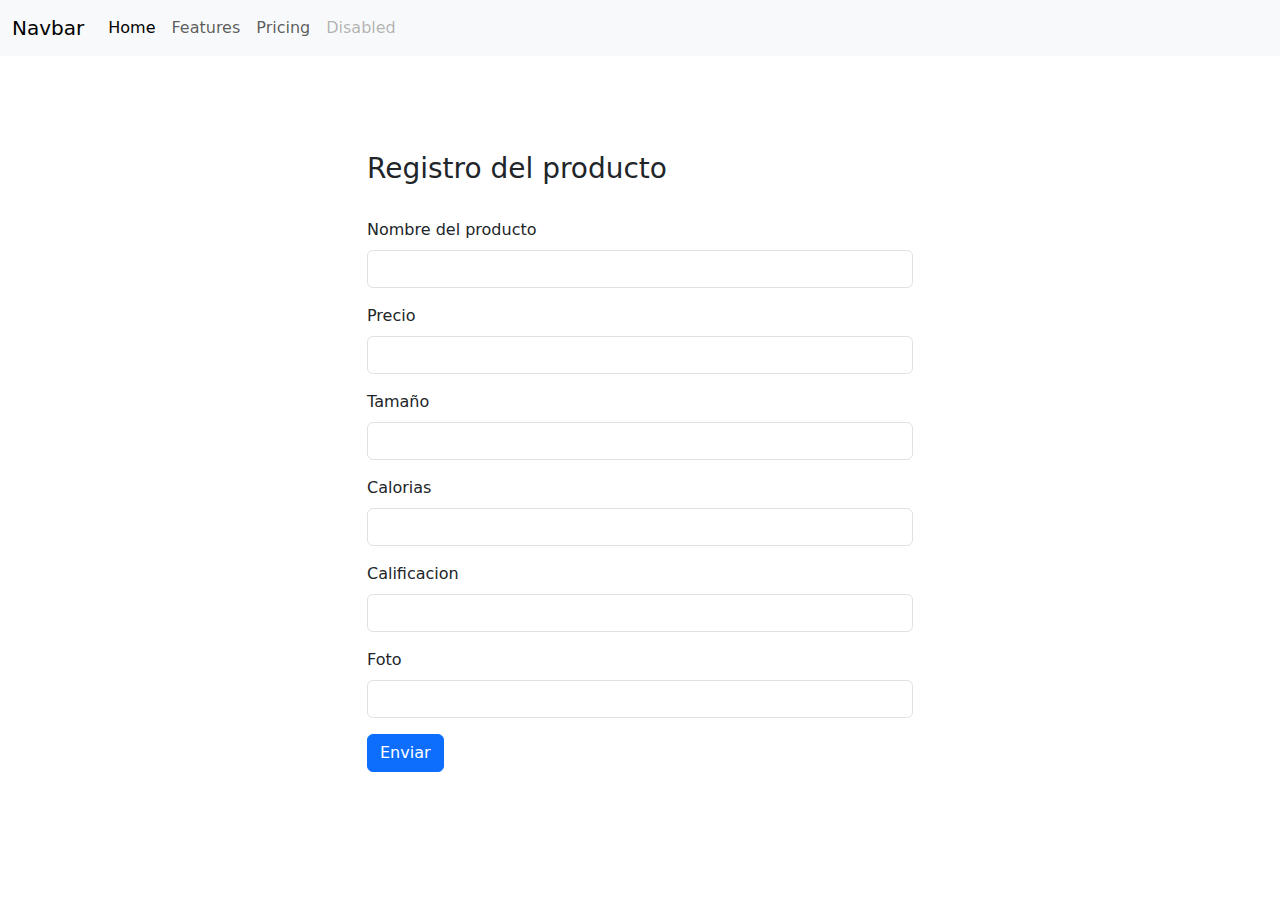
<file: index.html>
<!DOCTYPE html>
<html lang="en">
  <head>
    <meta charset="UTF-8" />
    <meta name="viewport" content="width=device-width, initial-scale=1.0" />
    <title>MercandoAPP</title>
    <link
      href="https://cdn.jsdelivr.net/npm/bootstrap@5.3.3/dist/css/bootstrap.min.css"
      rel="stylesheet"
      integrity="sha384-QWTKZyjpPEjISv5WaRU9OFeRpok6YctnYmDr5pNlyT2bRjXh0JMhjY6hW+ALEwIH"
      crossorigin="anonymous"
    />
  </head>
  <body>
    <header>
      <nav class="navbar navbar-expand-lg bg-body-tertiary">
        <div class="container-fluid">
          <a class="navbar-brand" href="#">Navbar</a>
          <button
            class="navbar-toggler"
            type="button"
            data-bs-toggle="collapse"
            data-bs-target="#navbarNav"
            aria-controls="navbarNav"
            aria-expanded="false"
            aria-label="Toggle navigation"
          >
            <span class="navbar-toggler-icon"></span>
          </button>
          <div class="collapse navbar-collapse" id="navbarNav">
            <ul class="navbar-nav">
              <li class="nav-item">
                <a class="nav-link active" aria-current="page" href="#">Home</a>
              </li>
              <li class="nav-item">
                <a class="nav-link" href="#">Features</a>
              </li>
              <li class="nav-item">
                <a class="nav-link" href="#">Pricing</a>
              </li>
              <li class="nav-item">
                <a class="nav-link disabled" aria-disabled="true">Disabled</a>
              </li>
            </ul>
          </div>
        </div>
      </nav>
    </header>
    <main>
     <section class="container">
        <div class="row row-cols-1 row-cols-md-5" id="fila">
      </div>
     </section>
     <br><br>
     <section class="container my-5">
        <div class="row justify-content-center">
            <div class="col-12 col-md-6">
                <h3>Registro del producto</h3>
                <br>
              <form>
                <div class="mb-3">
                    <label for="exampleInputEmail1" class="form-label">Nombre del producto</label>
                    <input type="text" class="form-control" id="exampleInputEmail1" aria-describedby="emailHelp">
                  </div>
                  <div class="mb-3">
                    <label for="exampleInputEmail1" class="form-label">Precio</label>
                    <input type="number" class="form-control" id="exampleInputEmail1" aria-describedby="emailHelp">
                  </div>
                  <div class="mb-3">
                    <label for="exampleInputEmail1" class="form-label">Tamaño</label>
                    <input type="text" class="form-control" id="exampleInputEmail1" aria-describedby="emailHelp">
                  </div>
                  <div class="mb-3">
                    <label for="exampleInputEmail1" class="form-label">Calorias</label>
                    <input type="number" class="form-control" id="exampleInputEmail1" aria-describedby="emailHelp">
                  </div>
                  <div class="mb-3">
                    <label for="exampleInputEmail1" class="form-label">Calificacion</label>
                    <input type="number" class="form-control" id="exampleInputEmail1" aria-describedby="emailHelp">
                  </div>
                  <div class="mb-3">
                    <label for="exampleInputEmail1" class="form-label">Foto</label>
                    <input type="text" class="form-control" id="exampleInputEmail1" aria-describedby="emailHelp">
                  </div>
                  <button type="submit" class="btn btn-primary">Enviar</button>
              </form>
            </div>
        </div>
     </section>
    </main>
    <footer>

    </footer>
    <script
      src="https://cdn.jsdelivr.net/npm/bootstrap@5.3.3/dist/js/bootstrap.bundle.min.js"
      integrity="sha384-YvpcrYf0tY3lHB60NNkmXc5s9fDVZLESaAA55NDzOxhy9GkcIdslK1eN7N6jIeHz"
      crossorigin="anonymous"
    ></script>
    <script src="./controllers/controladorproducto.js"></script> 
  </body>
</html>
</file>
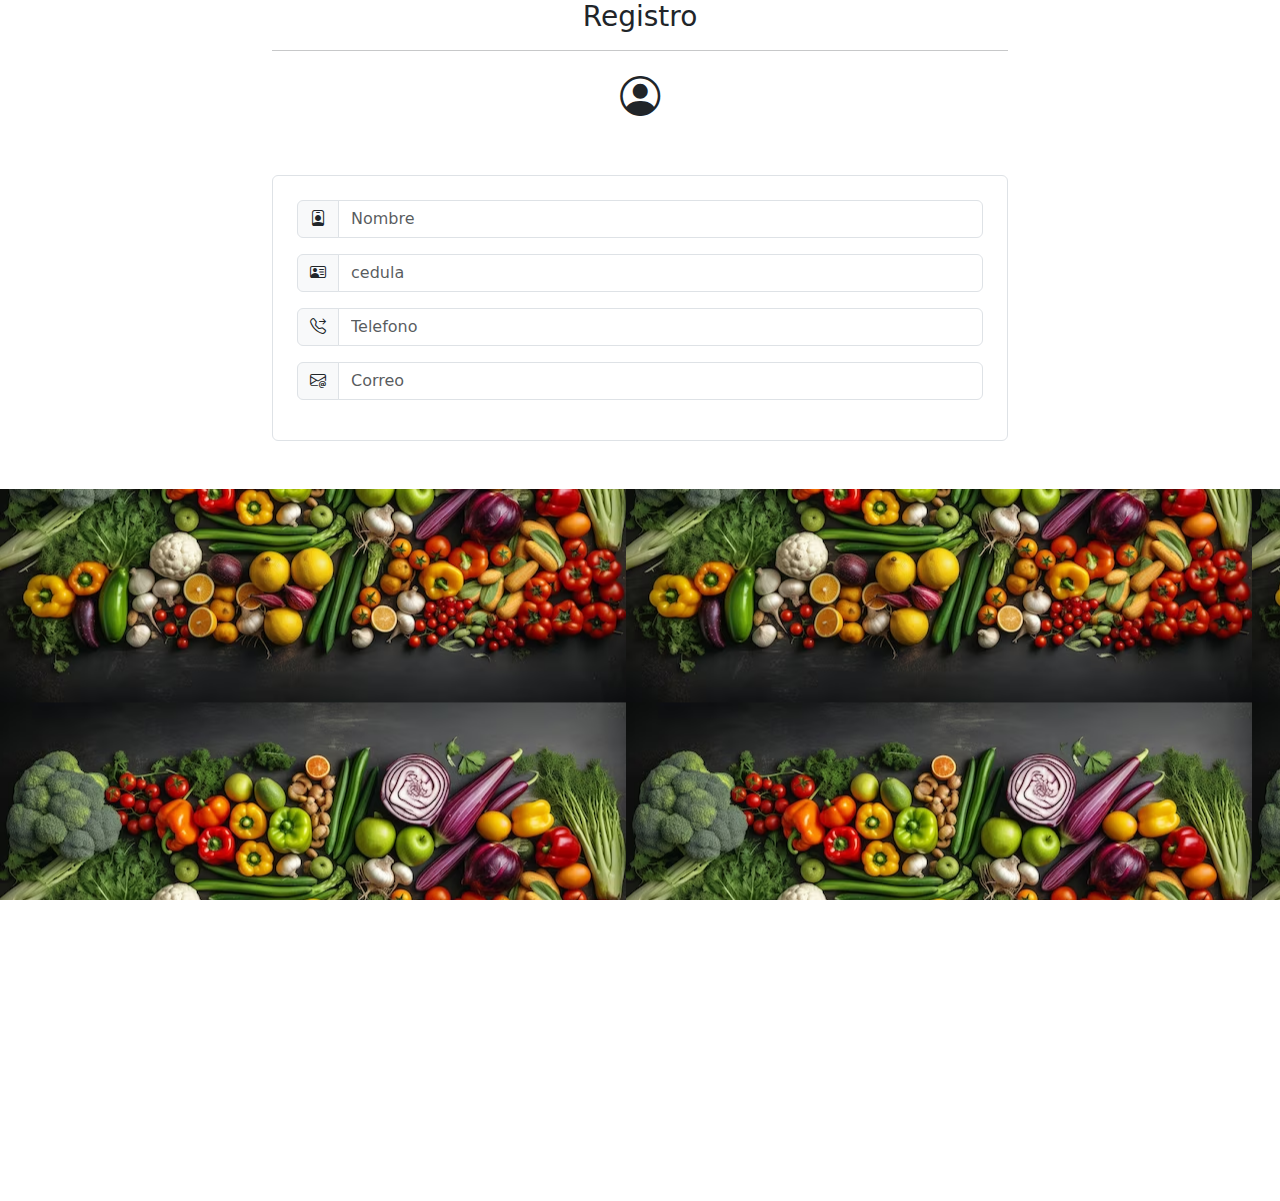
<file: login.html>
<!DOCTYPE html>
<html lang="en">
  <head>
    <meta charset="UTF-8" />
    <meta name="viewport" content="width=device-width, initial-scale=1.0" />
    <title>Document</title>
    <link
      href="https://cdn.jsdelivr.net/npm/bootstrap@5.3.3/dist/css/bootstrap.min.css"
      rel="stylesheet"
      integrity="sha384-QWTKZyjpPEjISv5WaRU9OFeRpok6YctnYmDr5pNlyT2bRjXh0JMhjY6hW+ALEwIH"
      crossorigin="anonymous"
    />
    <link
      rel="stylesheet"
      href="https://cdn.jsdelivr.net/npm/bootstrap-icons@1.11.3/font/bootstrap-icons.min.css"
    />
    <link rel="stylesheet" href="./assets/styles/estilos.css">
  </head>
  <body>
    <main>
      <section class="container">
        <div class="row justify-content-center">
          <div class="col-12 col-md-8 text-center">
            <h3>Registro</h3>
            <hr />
            <i class="bi bi-person-circle fs-1"></i>
            <form class="p-4 border rounded my-5">
              <div class="input-group mb-3">
                <span class="input-group-text" id="basic-addon1"><i class="bi bi-person-badge"></i></span>
                <input
                  type="text"
                  class="form-control"
                  placeholder="Nombre"
                 />
                 </div>
                <div class="input-group mb-3">
                  <span class="input-group-text" id="basic-addon1"><i class="bi bi-person-vcard"></i></span>
                  <input
                    type="text"
                    class="form-control"
                    placeholder="cedula"
                    >
                </div>
                <div class="input-group mb-3">
                  <span class="input-group-text" id="basic-addon1"><i class="bi bi-telephone-forward"></i></span>
                  <input
                    type="text"
                    class="form-control"
                    placeholder="Telefono"
                  />
                </div>
                <div class="input-group mb-3">
                  <span class="input-group-text" id="basic-addon1"><i class="bi bi-envelope-at"></i></span>
                  <input
                    type="text"
                    class="form-control"
                    placeholder="Correo"
                  />
                </div>
              </div>
            </form>
          </div>
        </div>
      </section>
      <div class="banner">
      </div>
      <section class="container my-5">
        <div class="row row-cols-1 row-cols-md-3 g-4" id="fila">
      </div>
     </section>
    </main>

    <script
      src="https://cdn.jsdelivr.net/npm/bootstrap@5.3.3/dist/js/bootstrap.bundle.min.js"
      integrity="sha384-YvpcrYf0tY3lHB60NNkmXc5s9fDVZLESaAA55NDzOxhy9GkcIdslK1eN7N6jIeHz"
      crossorigin="anonymous"
    ></script>
    <script src="./controllers/controladorusuario.js"></script>
  </body>
</html>
</file>
<file: assets/styles/estilos.css>
.banner{
    background-image: url("../img/banner1.avif");
    padding: 25%;
    background-attachment: fixed;
}
</file>
